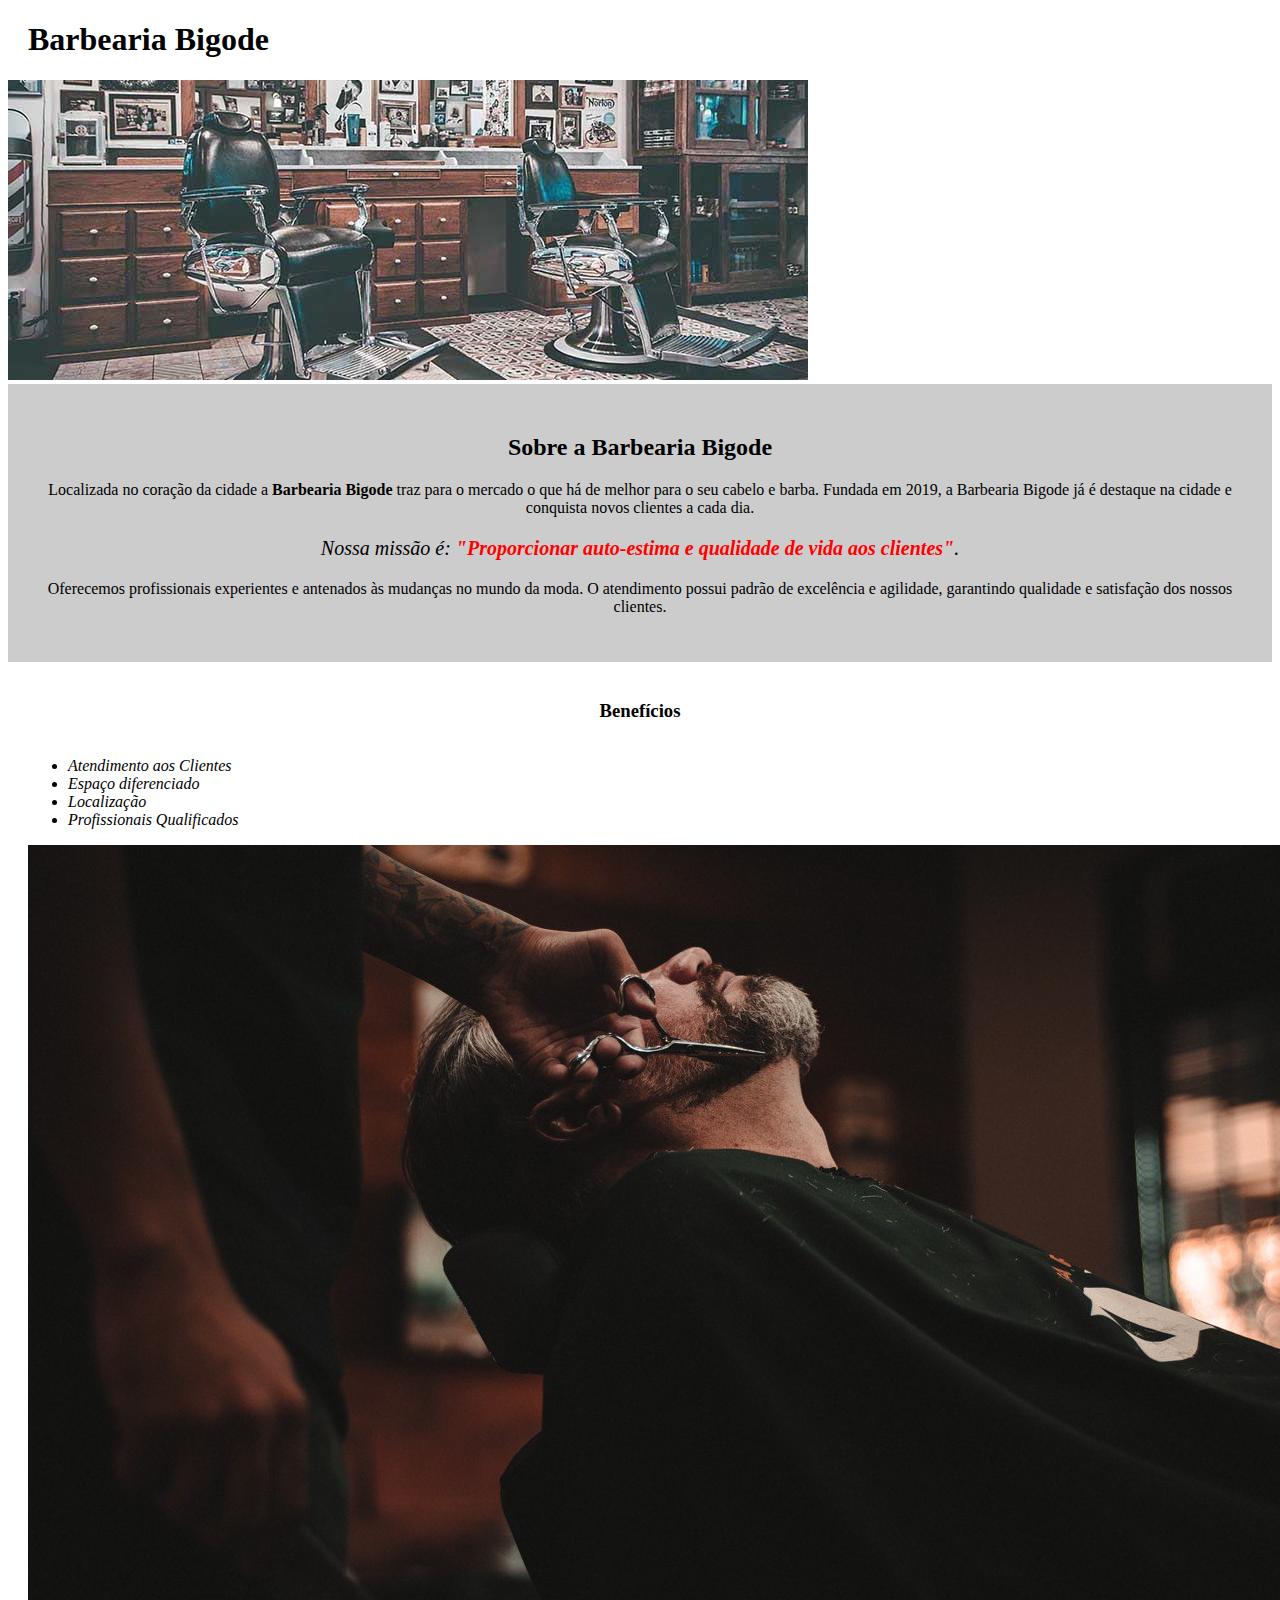
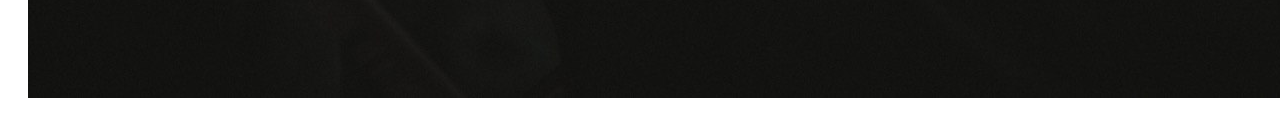
<file: index.html>
<!DOCTYPE html>
<html lang="pt-br">
	<head>
		<meta charset="UTF-8">
		<title>Barbearia Bigode</title>
		<link rel="stylesheet" href="style/style.css">
	</head>

	<body>
		<header>
			<h1 class="titulo-principal">Barbearia Bigode</h1>
		</header>
		
		<img class="banner" src="img/banner.jpg">
		
		<div class="principal">
			<h2 class="titulo-centralizado">Sobre a Barbearia Bigode</h2>
	 
			<p>Localizada no coração da cidade a <strong>Barbearia Bigode</strong> traz para o mercado o que há de melhor para o seu cabelo e barba. Fundada em 2019, a Barbearia Bigode já é destaque na cidade e conquista novos clientes a cada dia.</p>

			<p id="missao"><em>Nossa missão é: <strong>"Proporcionar auto-estima e qualidade de vida aos clientes"</strong>.</em></p>

			<p>Oferecemos profissionais experientes e antenados às mudanças no mundo da moda. O atendimento possui padrão de excelência e agilidade, garantindo qualidade e satisfação dos nossos clientes.</p>
		</div>

		<div class="beneficios">
			<h3 class="titulo-centralizado">Benefícios</h3>

			<ul>
				<li class="itens">Atendimento aos Clientes</li>
				<li class="itens">Espaço diferenciado</li>
				<li class="itens">Localização</li>
				<li class="itens">Profissionais Qualificados</li>
			</ul>

			<img src="img/beneficios.jpg" class="banner">
		</div>
		
		
	</body>
	</html>
</file>
<file: style/style.css>
#banner {
	width:100%;
}

.principal{
	background: #CCCCCC;
	padding: 30px;
}

.titulo-principal {
	padding-left: 20px;
}

.titulo-centralizado {
	text-align: center
}

p {
	text-align: center;
}

#missao {
	font-size: 20px
}

em strong {
	color: #FF0000;
}

.itens {
	font-style: italic
}

.beneficios {
	background: #FFFFFF;
	padding: 20px;
}

ul {
	display: inline-block;
	vertical-align: top;
	width: 20%;
	margin-right: 15%;
}

.imagembeneficios {
	width: 50%;
}
</file>
